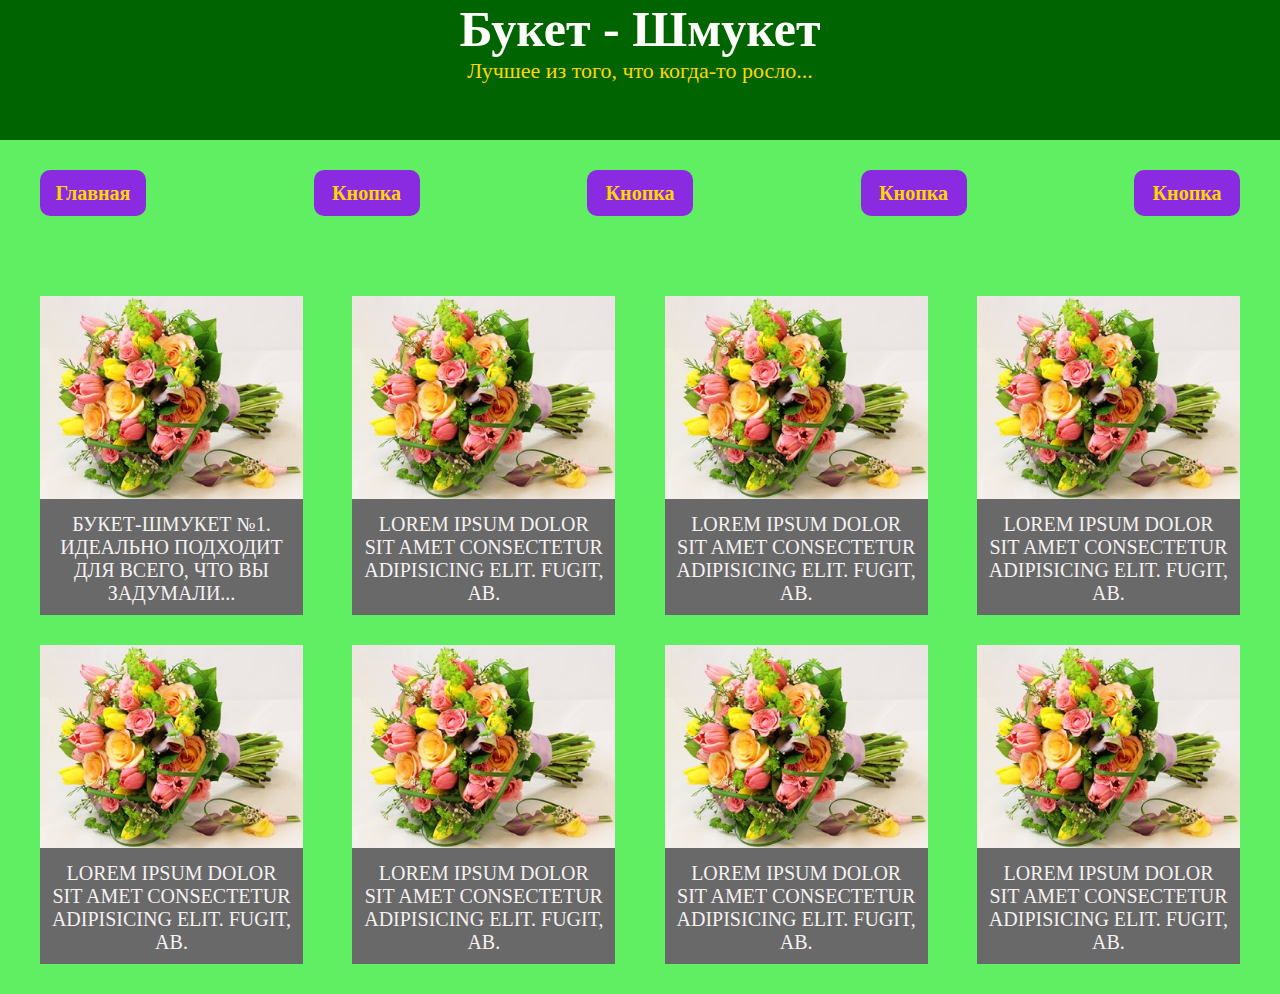
<file: index.html>
<!DOCTYPE html>
<html lang="en">
<head>
    <meta charset="UTF-8">
    <meta http-equiv="X-UA-Compatible" content="IE=edge">
    <meta name="viewport" content="width=device-width, initial-scale=1.0">
    <title>Букет - шмукет</title>
    <link rel="stylesheet" href="style.css">
</head>
<body>

<header class="header">
    <div class="container">
        <h1 class="title">Букет - Шмукет</h1>
        <p class="title_1">Лучшее из того, что когда-то росло...</p>
    </div>
</header>

<nav class="nav">
    <div class="container flex">
        <a href="index.html" class="nav-link">Главная</a>
        <a href="#" class="nav-link">Кнопка</a>
        <a href="#" class="nav-link">Кнопка</a>
        <a href="#" class="nav-link">Кнопка</a>
        <a href="#" class="nav-link">Кнопка</a>

    </div>
</nav>

<section class="item-sec">
    <div class="container">
        <div class="item-box">
            <a href="product-0001.html" class="item">
                <img src="img/product-1.jpg" alt="Товар" class="item-pic">
                <div class="txt-box">
                    <p class="txt-desc">Букет-Шмукет №1. Идеально подходит для всего, что вы задумали...</p>
                </div>                
            </a>
            <a href="#" class="item">
                <img src="img/product-1.jpg" alt="Товар" class="item-pic">
                <div class="txt-box">
                    <p class="txt-desc">Lorem ipsum dolor sit amet consectetur adipisicing elit. Fugit, ab.</p>
                </div>                
            </a>
            <a href="#" class="item">
                <img src="img/product-1.jpg" alt="Товар" class="item-pic">
                <div class="txt-box">
                    <p class="txt-desc">Lorem ipsum dolor sit amet consectetur adipisicing elit. Fugit, ab.</p>
                </div>                
            </a>
            <a href="#" class="item">
                <img src="img/product-1.jpg" alt="Товар" class="item-pic">
                <div class="txt-box">
                    <p class="txt-desc">Lorem ipsum dolor sit amet consectetur adipisicing elit. Fugit, ab.</p>
                </div>                
            </a>
            <a href="#" class="item">
                <img src="img/product-1.jpg" alt="Товар" class="item-pic">
                <div class="txt-box">
                    <p class="txt-desc">Lorem ipsum dolor sit amet consectetur adipisicing elit. Fugit, ab.</p>
                </div>                
            </a>
            <a href="#" class="item">
                <img src="img/product-1.jpg" alt="Товар" class="item-pic">
                <div class="txt-box">
                    <p class="txt-desc">Lorem ipsum dolor sit amet consectetur adipisicing elit. Fugit, ab.</p>
                </div>                
            </a>
            <a href="#" class="item">
                <img src="img/product-1.jpg" alt="Товар" class="item-pic">
                <div class="txt-box">
                    <p class="txt-desc">Lorem ipsum dolor sit amet consectetur adipisicing elit. Fugit, ab.</p>
                </div>                
            </a>
            <a href="#" class="item">
                <img src="img/product-1.jpg" alt="Товар" class="item-pic">
                <div class="txt-box">
                    <p class="txt-desc">Lorem ipsum dolor sit amet consectetur adipisicing elit. Fugit, ab.</p>
                </div>                
            </a>
        </div>
    </div>
</section>
    
</body>
</html>
</file>
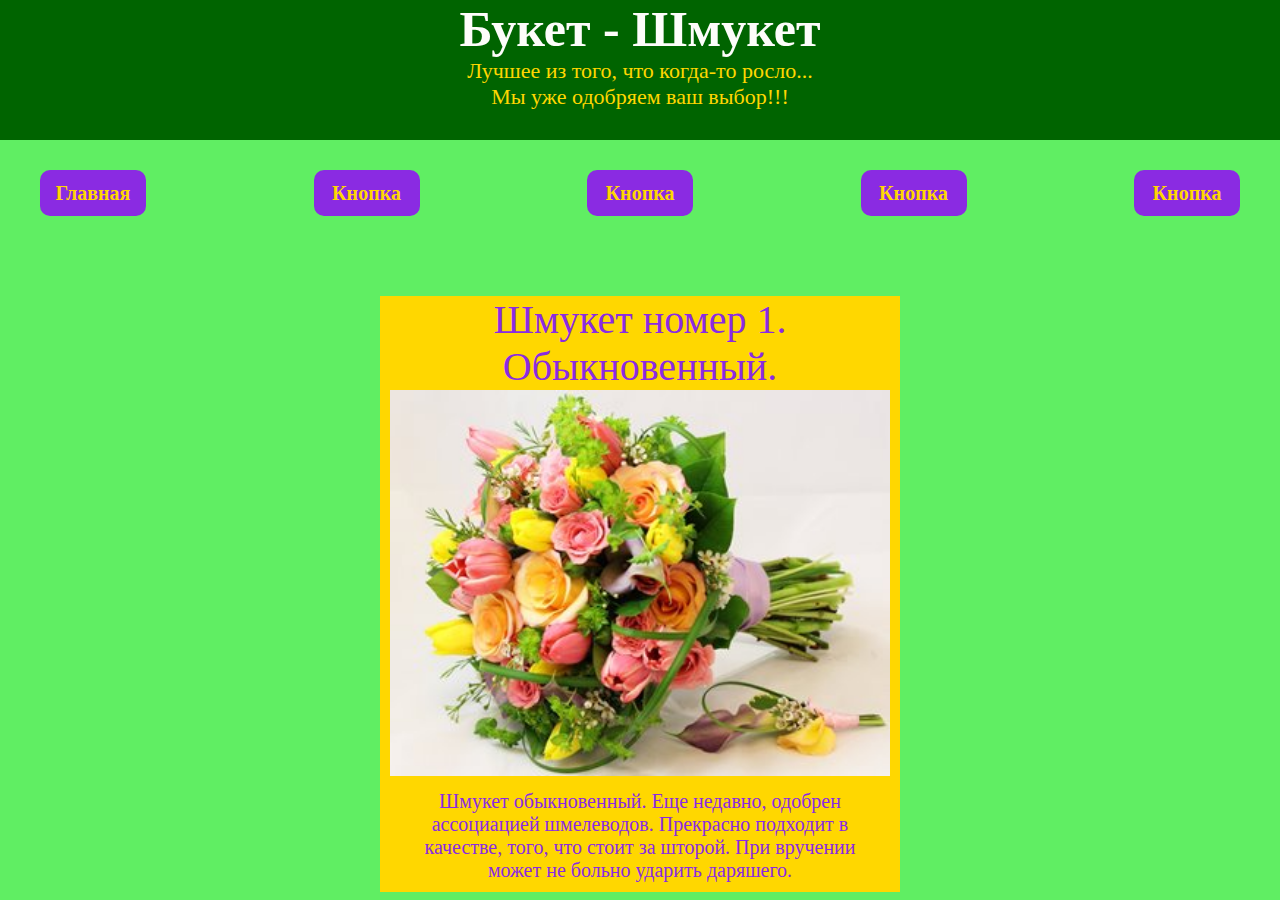
<file: product-0001.html>
<!DOCTYPE html>
<html lang="en">
<head>
    <meta charset="UTF-8">
    <meta http-equiv="X-UA-Compatible" content="IE=edge">
    <meta name="viewport" content="width=device-width, initial-scale=1.0">
    <title>Букет обыкновенный</title>
    <link rel="stylesheet" href="style.css">
</head>
<body>
<header class="header">
    <div class="container">
        <h1 class="title">Букет - Шмукет</h1>
        <p class="title_1">Лучшее из того, что когда-то росло...</p>
        <p class="title_2">Мы уже одобряем ваш выбор!!!</p>
    </div>
</header>
    
<nav class="nav">
    <div class="container flex">
        <a href="index.html" class="nav-link">Главная</a>
        <a href="#" class="nav-link">Кнопка</a>
        <a href="#" class="nav-link">Кнопка</a>
        <a href="#" class="nav-link">Кнопка</a>
        <a href="#" class="nav-link">Кнопка</a>
    
    </div>
</nav> 
    <section class="element">
        <div class="container_1">
            <p class="txt-title">Шмукет номер 1. Обыкновенный.</p>

            <div class="">
                <img src="img/product-1.jpg" alt="Товар" class="item-pic">
                <div class="txt-box">
                    <p class="txt-title-1">Шмукет обыкновенный. Еще недавно, одобрен ассоциацией шмелеводов. Прекрасно подходит в качестве, того, что стоит за шторой. При вручении может не больно ударить даряшего.</p>
                </div>

            </div>
        </div>
    </section> 
    
</body>
</html>
</file>
<file: style.css>
* {
    margin: 0;
    padding: 0;
}

body {
    background-color: rgb(96, 238, 99);
}

.title {
    color: rgb(253, 253, 250);
    text-align: center;
    font-size: 50px;
}

.title_1 {
    color: rgb(253, 253, 250);
    text-align: center;
    font-size: 22px;
    color:gold;
}

.title_2 {
    color: rgb(253, 253, 250);
    text-align: center;
    font-size: 22px;
    color:gold;
    margin-bottom: 20px;
}

.txt-title {
    color: blueviolet;
    text-align: center;
    font-size: 40px;
}

.txt-title-1 {
    color: blueviolet;
    text-align: center;
    font-size: 20px;
}

.header {
    width: 100%;
    height: 140px;
    background-color: darkgreen;
}

.container {
    width: 1200px;
    margin: 0 auto;
}

.container_1 {
    width: 500px;
    margin:0 auto;
    border-inline: 10px solid gold;
    background-color: gold;
}

.nav {
    margin-top: 30px;
}

.nav-link {
    width: 100px;
    height: 40px;
    color:gold;
    background-color: blueviolet;
    display: block;
    text-align: center;
    line-height: 40px;
    text-decoration: none;
    font-size: 20px;
    font-weight: bold;
    border-radius: 10px;
    border: 3px solid transparent;
}

.flex {
    display: flex;
    justify-content: space-between;
}

.nav-link:hover {
    background-color: antiquewhite;
    border: 3px solid darkgreen;
    color: darkcyan;
}

.item-sec {
    margin-top: 80px;
}

.element {
    margin-top: 80px;
}

.item {
    background-color: dimgray;
    display: block;
    width: 263px;
    margin-bottom: 30px;
    text-decoration: none;
}

.item-pic {
    width: 100%;
}

.txt-box {
    padding: 10px;
}

.txt-desc {
    text-align: center;
    color: rgb(245, 241, 241);
    font-size: 20px;
    text-transform: uppercase;
    
}

.item-box {
    display: flex;
    flex-wrap: wrap;
    justify-content: space-between;
}

.item:hover .txt-box {
    background-color: blueviolet;
}

.item:hover .txt-desc {
    color: gold;
}
</file>
